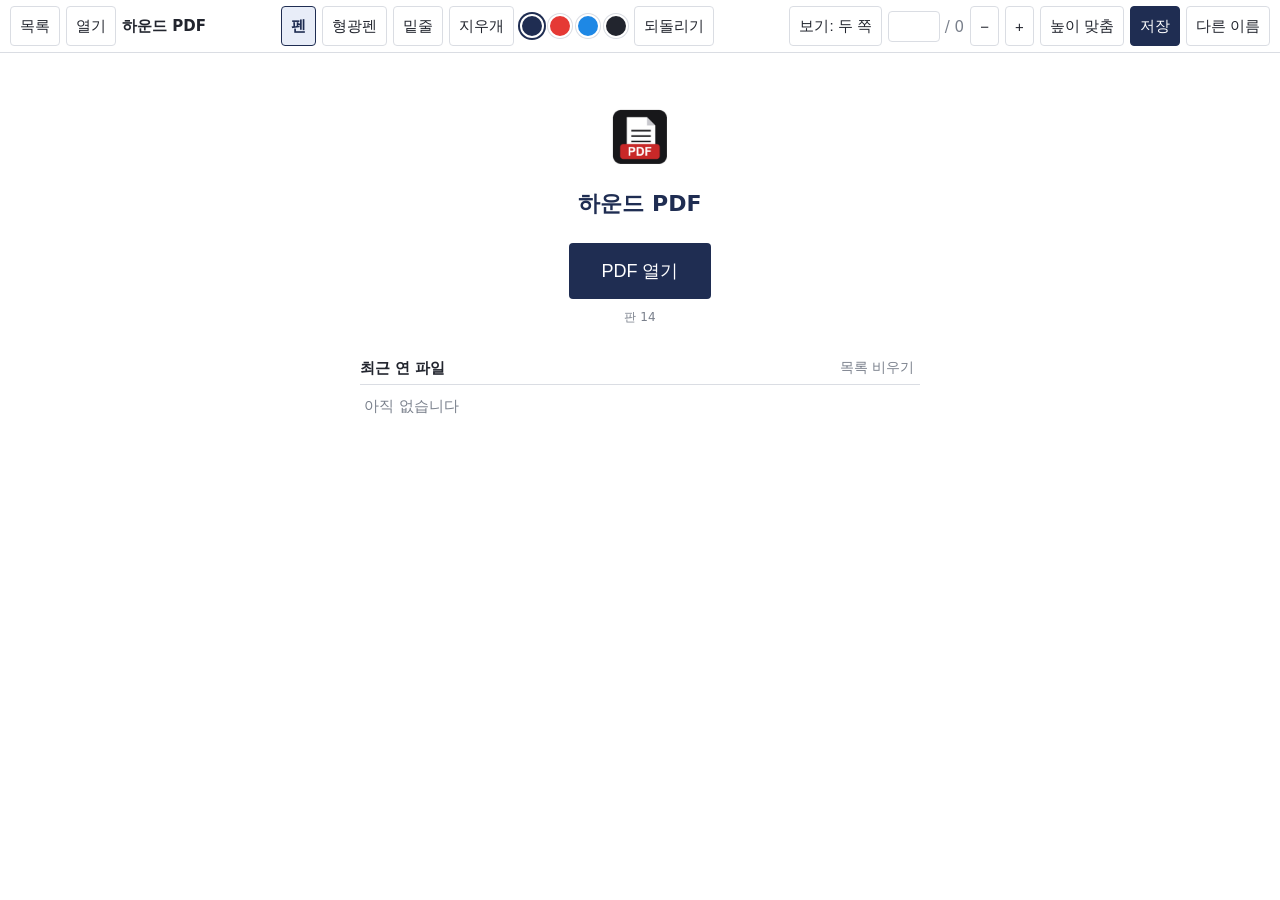
<file: index.html>
<!doctype html>
<html lang="ko">
<head>
<meta charset="utf-8">
<meta name="viewport" content="width=device-width, initial-scale=1, maximum-scale=1, user-scalable=no, viewport-fit=cover">
<meta name="theme-color" content="#1F2D52">
<title>하운드 PDF</title>
<link rel="manifest" href="manifest.webmanifest">
<link rel="icon" href="icons/icon-192.png">
<link rel="apple-touch-icon" href="icons/icon-192.png">
<link rel="stylesheet" href="app.css">
</head>
<body>
<header id="bar">
  <button id="bSide" class="tb" title="책갈피, 쪽 목록">목록</button>
  <button id="bOpen" class="tb">열기</button>
  <span id="title" class="title">하운드 PDF</span>
  <span class="grow"></span>
  <span class="tools">
    <button class="tb tool" data-tool="pen" title="펜">펜</button>
    <button class="tb tool" data-tool="hl" title="형광펜">형광펜</button>
    <button class="tb tool" data-tool="ul" title="밑줄(곧은 선)">밑줄</button>
    <button class="tb tool" data-tool="erase" title="지우개(이번에 그린 것)">지우개</button>
    <span class="colors" id="colors"></span>
    <button class="tb" id="bUndo" title="되돌리기">되돌리기</button>
  </span>
  <span class="grow"></span>
  <button class="tb" id="bView" title="보기, 넘기기">보기</button>
  <span class="pg"><input id="pgNo" inputmode="numeric" aria-label="쪽 번호"> / <span id="pgN">0</span></span>
  <button class="tb" id="bZoomOut" title="축소">−</button>
  <button class="tb" id="bZoomIn" title="확대">+</button>
  <button class="tb" id="bFit" title="높이 맞춤(쪽이 화면 높이에 꼭 맞게, 두 쪽이면 두 쪽이 함께)">높이 맞춤</button>
  <button class="tb solid" id="bSave">저장</button>
  <button class="tb" id="bSaveAs">다른 이름</button>
</header>
<div id="viewPop" class="pop" hidden>
    <div class="prow"><span class="pn">보기</span><span class="seg"><button class="tb" id="bOne">한 쪽</button><button class="tb" id="bTwo">두 쪽</button></span>
      <button class="tb" id="bCover" title="두 쪽 보기에서 첫 쪽(표지)만 따로">첫 쪽 따로</button></div>
    <div class="prow"><span class="pn">넘기기</span><span class="seg"><button class="tb" id="bScroll">스크롤</button><button class="tb" id="bPaged">쪽 넘김</button></span></div>
</div>
<div id="main">
  <aside id="side">
    <div class="stabs"><button class="st on" data-s="marks">책갈피</button><button class="st" data-s="thumbs">쪽</button></div>
    <div id="marks" class="spane"></div>
    <div id="thumbs" class="spane" hidden></div>
  </aside>
  <button id="bBack" class="tb backb" hidden><svg viewBox="0 0 24 24"><path d="M15 5l-7 7 7 7"/></svg><span></span></button>
  <section id="view" tabindex="0"><div id="pages"></div></section>
  <div id="pkSplit" hidden title="끌어서 나누는 비율 바꾸기"></div>
  <section id="peek" hidden>
    <div class="pk-bar"><b id="pkTitle" class="pk-title"></b><span id="pkPick" class="pk-pick"></span><span class="grow"></span>
      <span id="pkNo" class="pg"></span>
      <button class="tb" id="pkPrev" title="앞 쪽">앞 쪽</button><button class="tb" id="pkNext" title="다음 쪽">다음 쪽</button>
      <button class="tb" id="pkOut" title="축소">−</button><button class="tb" id="pkIn" title="확대">+</button>
      <button class="tb" id="pkGo" title="본문에서 이 쪽으로 가기">이 쪽으로</button><button class="tb solid" id="pkClose">닫기</button></div>
    <div id="pkBody"><canvas id="pkCanvas"></canvas></div>
  </section>
  <section id="home">
    <div class="homebox">
      <img src="icons/icon-192.png" alt="" width="72" height="72">
      <h1>하운드 PDF</h1>
      <button id="bOpen2" class="big">PDF 열기</button>
      <div class="ver" id="verHome"></div>
      <div class="recent"><div class="rh"><b>최근 연 파일</b><button id="bClear" class="link">목록 비우기</button></div><ul id="recent"></ul></div>
    </div>
  </section>
</div>
<input type="file" id="file" accept="application/pdf,.pdf" hidden>
<div id="toast" role="status"></div>
<div id="update" hidden><span>새 판이 있어요</span><button id="bReload" class="tb solid">다시 열기</button></div>
<script src="vendor/pdf.min.js"></script>
<script src="vendor/pdf-lib.min.js"></script>
<script src="evidence.js"></script>
<script src="app.js"></script>
</body>
</html>
</file>
<file: app.css>
:root { --navy: #1F2D52; --ink: #22252E; --line: #DADDE3; --bg: #FFFFFF; --pane: #F6F7F9; --muted: #7A808C; --sel: #E8EDF8; }
* { box-sizing: border-box; }
html, body { margin: 0; height: 100%; background: var(--bg); color: var(--ink); font-family: "Malgun Gothic", "Noto Sans KR", system-ui, sans-serif; font-size: 15px; }
body { display: flex; flex-direction: column; overflow: hidden; touch-action: manipulation; }
#bar { display: flex; align-items: center; gap: 6px; padding: 6px 10px; border-bottom: 1px solid var(--line); background: #fff; flex-wrap: nowrap; overflow-x: auto; min-height: 52px; }
.tb { border: 1px solid var(--line); background: #fff; color: var(--ink); border-radius: 4px; padding: 8px 12px; font-size: 15px; white-space: nowrap; min-height: 40px; }
.tb.solid { background: var(--navy); border-color: var(--navy); color: #fff; }
.tb.on { background: var(--sel); border-color: var(--navy); color: var(--navy); font-weight: 600; }
.title { font-weight: 600; max-width: 30vw; overflow: hidden; text-overflow: ellipsis; white-space: nowrap; }
.grow { flex: 1; min-width: 4px; }
.tools { display: flex; align-items: center; gap: 6px; }
.colors { display: flex; gap: 4px; }
.sw { width: 28px; height: 28px; border-radius: 50%; border: 2px solid #fff; box-shadow: 0 0 0 1px var(--line); }
.sw.on { box-shadow: 0 0 0 2px var(--navy); }
.pg { white-space: nowrap; color: var(--muted); }
#pgNo { width: 52px; padding: 6px; font-size: 15px; border: 1px solid var(--line); border-radius: 4px; text-align: center; }
#main { flex: 1; display: flex; min-height: 0; position: relative; }
#side { width: 300px; border-right: 1px solid var(--line); background: var(--pane); display: flex; flex-direction: column; min-height: 0; }
#side.hide { display: none; }
.stabs { display: flex; border-bottom: 1px solid var(--line); }
.st { flex: 1; border: 0; background: transparent; padding: 10px; font-size: 15px; color: var(--muted); }
.st.on { color: var(--navy); font-weight: 600; box-shadow: inset 0 -2px 0 var(--navy); }
.spane { flex: 1; overflow-y: auto; -webkit-overflow-scrolling: touch; }
.mk { display: block; width: 100%; text-align: left; border: 0; background: transparent; padding: 9px 10px; font-size: 14px; white-space: nowrap; overflow: hidden; text-overflow: ellipsis; color: var(--ink); }
.mk:active, .mk.cur { background: var(--sel); }
.thumb { display: flex; flex-direction: column; align-items: center; padding: 8px; }
.thumb canvas { background: #fff; box-shadow: 0 0 0 1px var(--line); }
.thumb.cur canvas { box-shadow: 0 0 0 2px var(--navy); }
.thumb span { font-size: 12px; color: var(--muted); margin-top: 4px; }
#view { flex: 1; overflow: auto; background: #E9EBEF; -webkit-overflow-scrolling: touch; touch-action: pan-x pan-y; }
#pages { display: flex; flex-direction: column; align-items: center; gap: 10px; padding: 10px; transform-origin: 0 0; }
.page { position: relative; background: #fff; box-shadow: 0 1px 3px rgba(0, 0, 0, .15); }
.page canvas { position: absolute; left: 0; top: 0; width: 100%; height: 100%; }
.page canvas.ink { touch-action: pan-x pan-y; }
body.drawing .page canvas.ink { cursor: crosshair; }
#home { position: absolute; inset: 0; background: #fff; display: flex; justify-content: center; overflow-y: auto; }
#home[hidden] { display: none; }
.homebox { width: min(560px, 92vw); padding: 48px 0; text-align: center; }
.homebox h1 { font-size: 22px; margin: 12px 0 24px; color: var(--navy); }
.big { background: var(--navy); color: #fff; border: 0; border-radius: 4px; padding: 16px 32px; font-size: 18px; }
.recent { text-align: left; margin-top: 32px; }
.rh { display: flex; justify-content: space-between; align-items: center; border-bottom: 1px solid var(--line); padding-bottom: 6px; }
.link { border: 0; background: transparent; color: var(--muted); font-size: 14px; }
#recent { list-style: none; padding: 0; margin: 0; }
#recent li button { display: flex; width: 100%; gap: 8px; border: 0; border-bottom: 1px solid var(--line); background: transparent; padding: 12px 4px; font-size: 15px; text-align: left; }
#recent li .n { flex: 1; white-space: nowrap; overflow: hidden; text-overflow: ellipsis; }
#recent li .w { color: var(--muted); font-size: 13px; white-space: nowrap; }
#toast { position: fixed; left: 50%; bottom: 24px; transform: translateX(-50%); background: var(--ink); color: #fff; padding: 10px 16px; border-radius: 4px; font-size: 14px; opacity: 0; pointer-events: none; transition: opacity .2s; max-width: 90vw; }
#toast.show { opacity: 1; }
.pop { position: fixed; z-index: 20; background: #fff; border: 1px solid var(--line); border-radius: 4px; box-shadow: 0 4px 14px rgba(0, 0, 0, .15); padding: 8px; display: flex; flex-direction: column; gap: 8px; align-items: flex-start; }
.pop[hidden] { display: none; }
.prow { display: flex; align-items: center; gap: 8px; white-space: nowrap; }
.prow .pn { width: 52px; color: var(--muted); }
.ver { color: var(--muted); font-size: 12px; }
.homebox .ver { margin-top: 10px; }
@media (max-width: 900px) { #bar { flex-wrap: wrap; overflow: visible; row-gap: 6px; } #bar .grow { display: none; } .title { flex: 1; max-width: none; } .tools { order: 9; flex-wrap: wrap; } #side { position: absolute; z-index: 5; height: 100%; width: min(320px, 80vw); box-shadow: 2px 0 8px rgba(0, 0, 0, .15); } .tb { padding: 8px 9px; } }
/* 두 쪽 보기 (2026-10-30 팀장님 "왜 두쪽보기가 안되지"): 한 줄(.spread)에 쪽을 나란히. 쪽마다 좌표는 그 쪽 상자로 따로 계산 */
.spread { display: flex; gap: 10px; align-items: flex-start; justify-content: center; }
.seg { display: inline-flex; }
.seg .tb { border-radius: 0; }
.seg .tb:first-child { border-radius: 4px 0 0 4px; }
.seg .tb:last-child { border-radius: 0 4px 4px 0; border-left: 0; }
#bCover[hidden] { display: none; }
#update { position: fixed; right: 16px; bottom: 16px; z-index: 20; display: flex; align-items: center; gap: 10px; background: #fff; border: 1px solid var(--line); border-radius: 4px; padding: 8px 10px 8px 14px; box-shadow: 0 2px 8px rgba(0, 0, 0, .15); }
#update[hidden] { display: none; }
/* 쪽 넘김 보기 (2026-10-30 팀장님 "스크롤 말고 쪽보기도"): 지금 줄(한 쪽 또는 두 쪽)만 화면 가운데, 옆으로 밀거나 화면 양끝을 누르면 넘김.
   확대했을 때만 화면 이동(밀기 = 이동) */
body.paged #pages { min-height: 100%; justify-content: center; }
body.paged:not(.zoomed) #view { overflow: hidden; }
body.paged:not(.zoomed) #view, body.paged:not(.zoomed) .page canvas.ink { touch-action: none; }  /* 쪽 넘김: 밀기, 누르기를 브라우저가 가져가지 않게(두 손가락 확대는 직접 처리) */
/* 증거번호 누르기 (2026-10-30 팀장님 "갑1호증 누르면 옆에 보여지는거"): 본문의 증거 표기에 옅은 밑줄, 누르면 옆(가로 = 오른쪽 반, 세로 = 아래 반)에 그 증거 쪽 */
.evref { position: absolute; border-bottom: 2px solid rgba(31, 45, 82, .55); background: rgba(31, 45, 82, .07); pointer-events: none; border-radius: 2px; }
#peek { position: absolute; z-index: 6; background: #fff; display: flex; flex-direction: column; box-shadow: -2px 0 10px rgba(0, 0, 0, .18); }
#peek[hidden] { display: none; }
@media (orientation: landscape) {  /* 가로: 화면을 나눔(덮개 아님), 오른쪽 칸 폭 --pkw */
  #peek { position: static; flex: 0 0 var(--pkw, 50%); width: var(--pkw, 50%); min-width: 0; box-shadow: none; }
  #pkSplit { flex: 0 0 12px; cursor: col-resize; touch-action: none; background: #E9EBEF; border-left: 1px solid var(--line); border-right: 1px solid var(--line); position: relative; }
  #pkSplit::after { content: ""; position: absolute; left: 4px; top: 50%; width: 2px; height: 40px; margin-top: -20px; background: var(--muted); border-radius: 2px; }
}
#pkSplit[hidden] { display: none; }
@media (orientation: portrait) { #peek { left: 0; right: 0; bottom: 0; height: 52%; box-shadow: 0 -2px 10px rgba(0, 0, 0, .18); } }
.pk-bar { display: flex; align-items: center; gap: 6px; padding: 6px 8px; border-bottom: 1px solid var(--line); flex-wrap: wrap; }
.pk-title { color: var(--navy); white-space: nowrap; overflow: hidden; text-overflow: ellipsis; max-width: 40%; }
.pk-pick { display: flex; gap: 4px; flex-wrap: wrap; }
.pk-pick .tb { padding: 6px 9px; min-height: 34px; }
#pkBody { flex: 1; overflow: auto; background: #E9EBEF; display: flex; justify-content: center; align-items: flex-start; padding: 10px; -webkit-overflow-scrolling: touch; }
#pkCanvas { background: #fff; box-shadow: 0 1px 3px rgba(0, 0, 0, .15); }

@media (max-width: 1440px) { #bar { flex-wrap: wrap; overflow: visible; row-gap: 6px; } #bar .tb { padding: 8px 9px; } #bar .sw { width: 24px; height: 24px; } }
.tb.ib { padding: 0; width: 40px; display: inline-flex; align-items: center; justify-content: center; }
.tb.ib svg { width: 22px; height: 22px; fill: none; stroke: var(--ink); stroke-width: 1.5; stroke-linecap: round; stroke-linejoin: round; }
.backb { position: absolute; z-index: 7; top: 8px; left: 50%; transform: translateX(-50%); display: inline-flex; align-items: center; gap: 4px; background: #fff; box-shadow: 0 2px 8px rgba(0, 0, 0, .18); }
.backb[hidden] { display: none; }
.backb svg { width: 18px; height: 18px; fill: none; stroke: var(--ink); stroke-width: 1.6; stroke-linecap: round; stroke-linejoin: round; }
</file>
